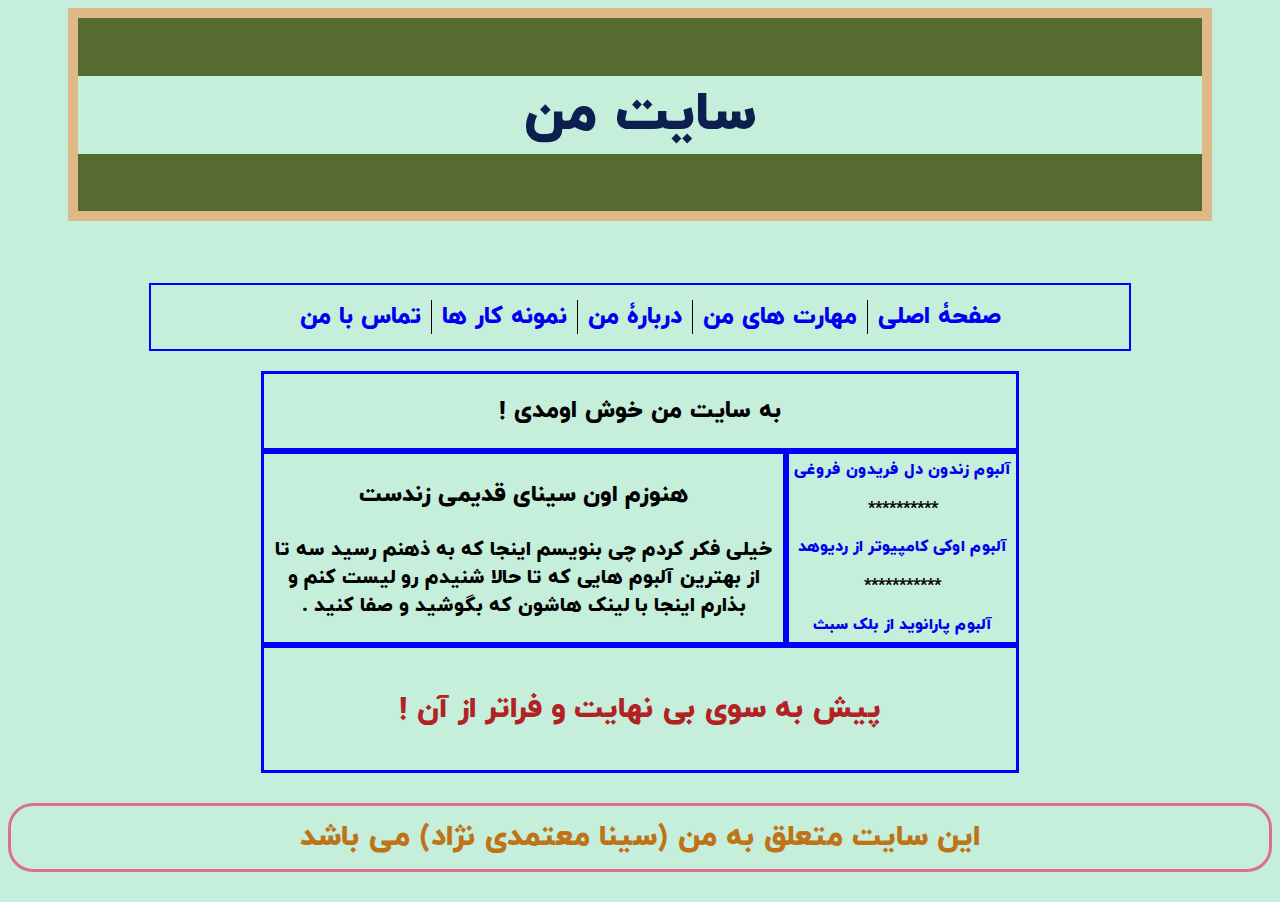
<file: index.html>
<!DOCTYPE html>
<html lang="en">
<head>
    <meta charset="UTF-8">
    <meta name="viewport" content="width=device-width, initial-scale=1.0">
    <link rel="stylesheet" href="mystyle.css">
    <title>My Very First Site</title>
</head>
<body>
    <div class="Mine">
        <h1>سایت من</h1>
    </div>
    <p class="t" ></p>
    <ul class="you">
        <li class="ch"><a href="index.html">صفحۀ اصلی</a></li>
        <li class="ch"><a href="my-skills.html">مهارت های من</a></li>
        <li class="ch"><a href="about_me.html">دربارۀ من</a></li> 
        <li class="ch"><a href="portfolio.html">نمونه کار ها</a></li>
        <li class="ch"><a href="contact_me.html">تماس با من</a></li>
    </ul>
    <div class="container">
        <div class="header"><h2>به سایت من خوش اومدی !</h2></div>
        <div class="content"><h3>هنوزم اون سینای قدیمی زندست</h3><p>خیلی فکر کردم چی بنویسم اینجا که به ذهنم رسید سه تا از بهترین آلبوم هایی که تا حالا شنیدم رو لیست کنم و بذارم اینجا با لینک هاشون که بگوشید و صفا کنید .</p></div>
        <div class="menu"><a href="https://ememay.ir/music/zendoone-del/">آلبوم زندون دل فریدون فروغی</a><p>**********</p><a href="https://ememay.ir/music/airbag-2/">آلبوم اوکی کامپیوتر از ردیوهد</a><p>***********</p><a href="https://open.spotify.com/album/6r7LZXAVueS5DqdrvXJJK7">آلبوم پارانوید از بلک سبث</a></div>
        <div class="footer"><h4>پیش به سوی بی نهایت و فراتر از آن !</h4></div>
    </div>
    <footer>
        <p class="ue">این سایت متعلق به من (سینا معتمدی نژاد) می باشد</p>
    </footer>
</body>

</html>
</file>
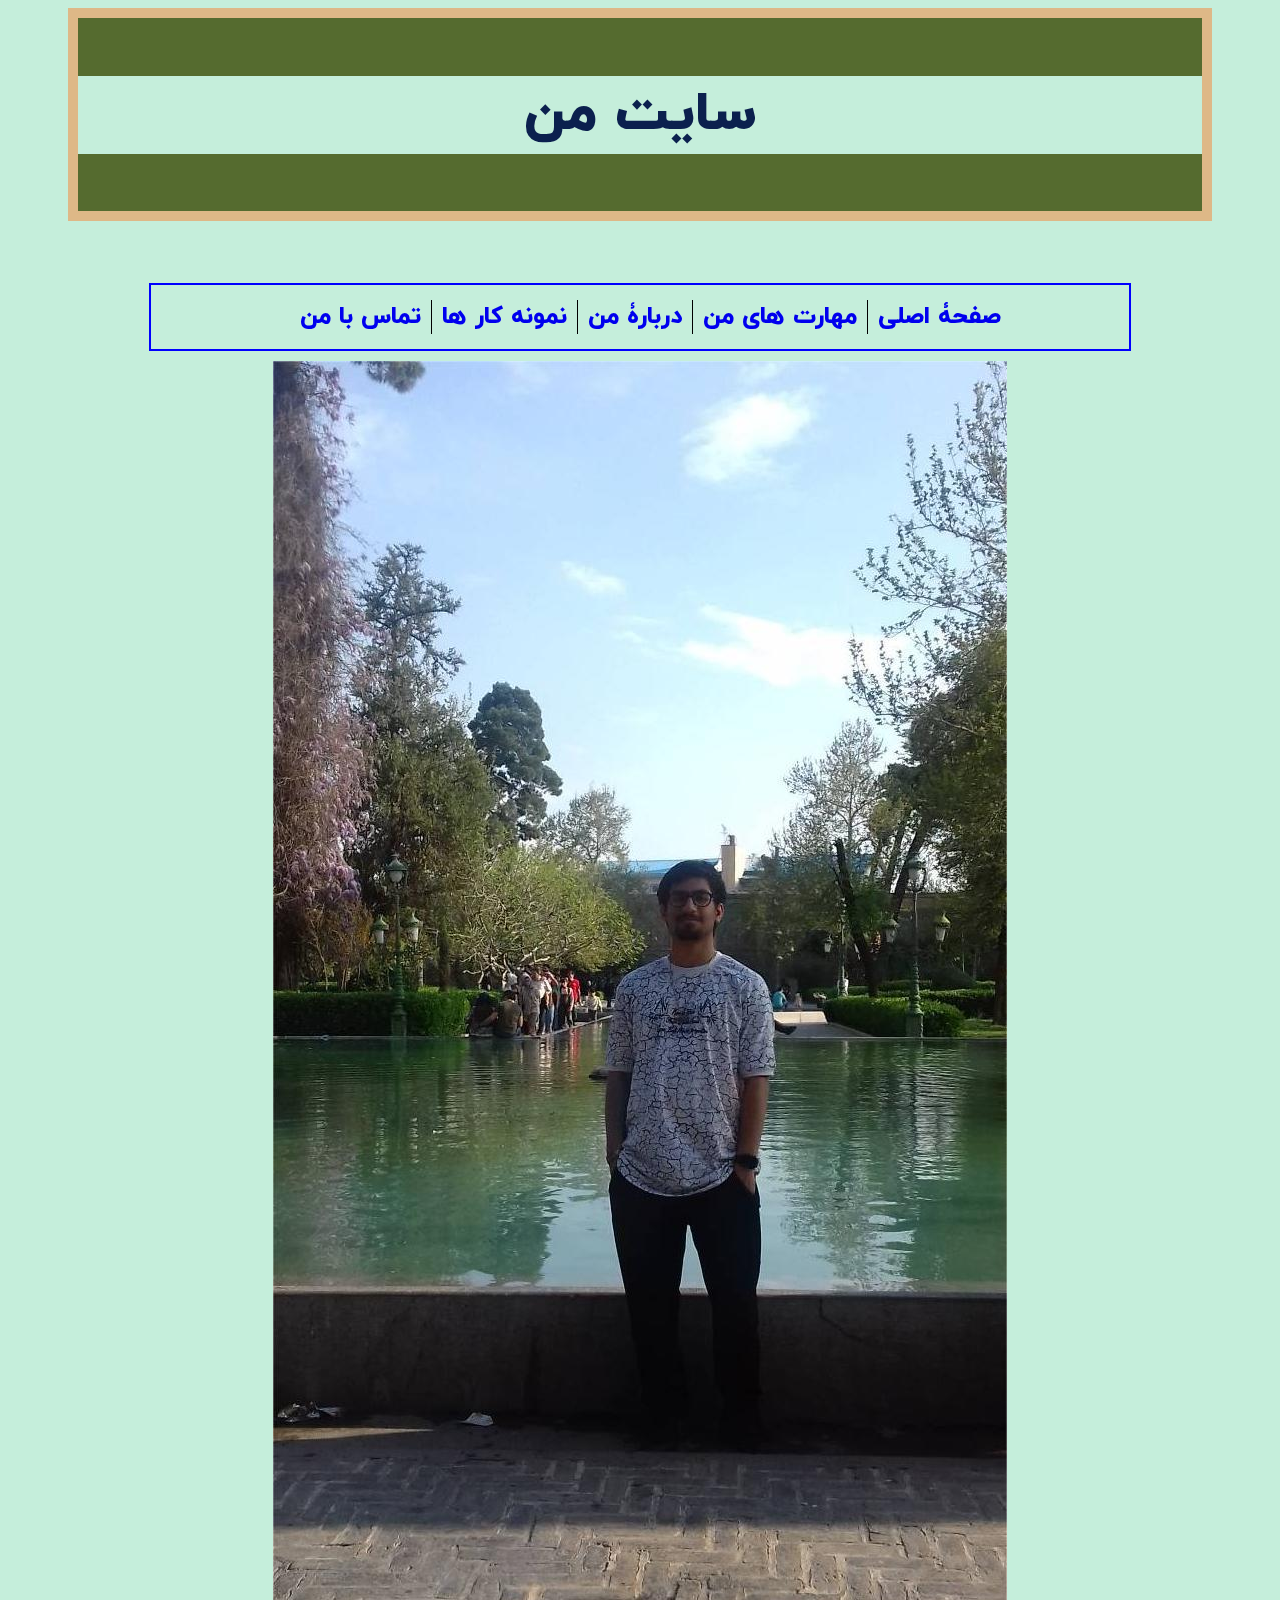
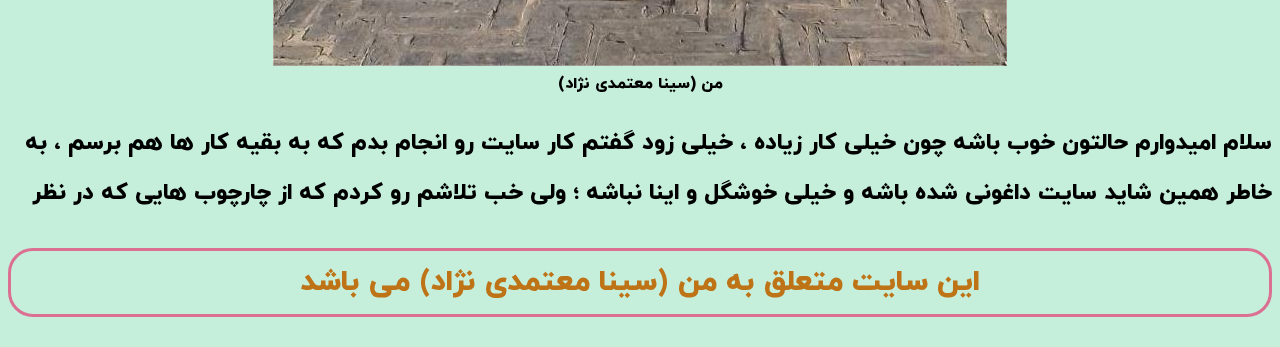
<file: about_me.html>
<!DOCTYPE html>
<html lang="en">
<head>
    <meta charset="UTF-8">
    <meta name="viewport" content="width=device-width, initial-scale=1.0">
    <link rel="stylesheet" href="mystyle.css">
    <title>Document</title>
</head>
<body>
    <div class="Mine">
        <h1>سایت من</h1>
    </div>
    <p class="t" ></p>
    <ul class="you">
        <li class="ch"><a href="index.html">صفحۀ اصلی</a></li>
        <li class="ch"><a href="my-skills.html">مهارت های من</a></li>
        <li class="ch"><a href="about_me.html">دربارۀ من</a></li> 
        <li class="ch"><a href="portfolio.html">نمونه کار ها</a></li>
        <li class="ch"><a href="contact_me.html">تماس با من</a></li>
    </ul>
    <figure class="imgam">
        <img src="me.jpg" alt="Me in the corner">
        <figcaption>من (سینا معتمدی نژاد)</figcaption>
    </figure>
    <p class="het">سلام امیدوارم حالتون خوب باشه چون خیلی کار زیاده ، خیلی زود گفتم کار سایت رو انجام بدم که به بقیه کار
        ها هم برسم ، به خاطر همین شاید سایت داغونی شده باشه و خیلی خوشگل و اینا نباشه ؛ ولی خب تلاشم رو کردم که از 
        چارچوب هایی که در نظر گرفته شدن بیرون نزنم و کار تر و تمیزی انجام بدم :) و امیدوارم واقعا هم همینطور باشه
        راستی منم سینا هستم ، سینا معتمدی نژاد :) 
    </p>

    <footer>
        <p class="ue">این سایت متعلق به من (سینا معتمدی نژاد) می باشد</p>
    </footer>
</body>
</html>
</file>
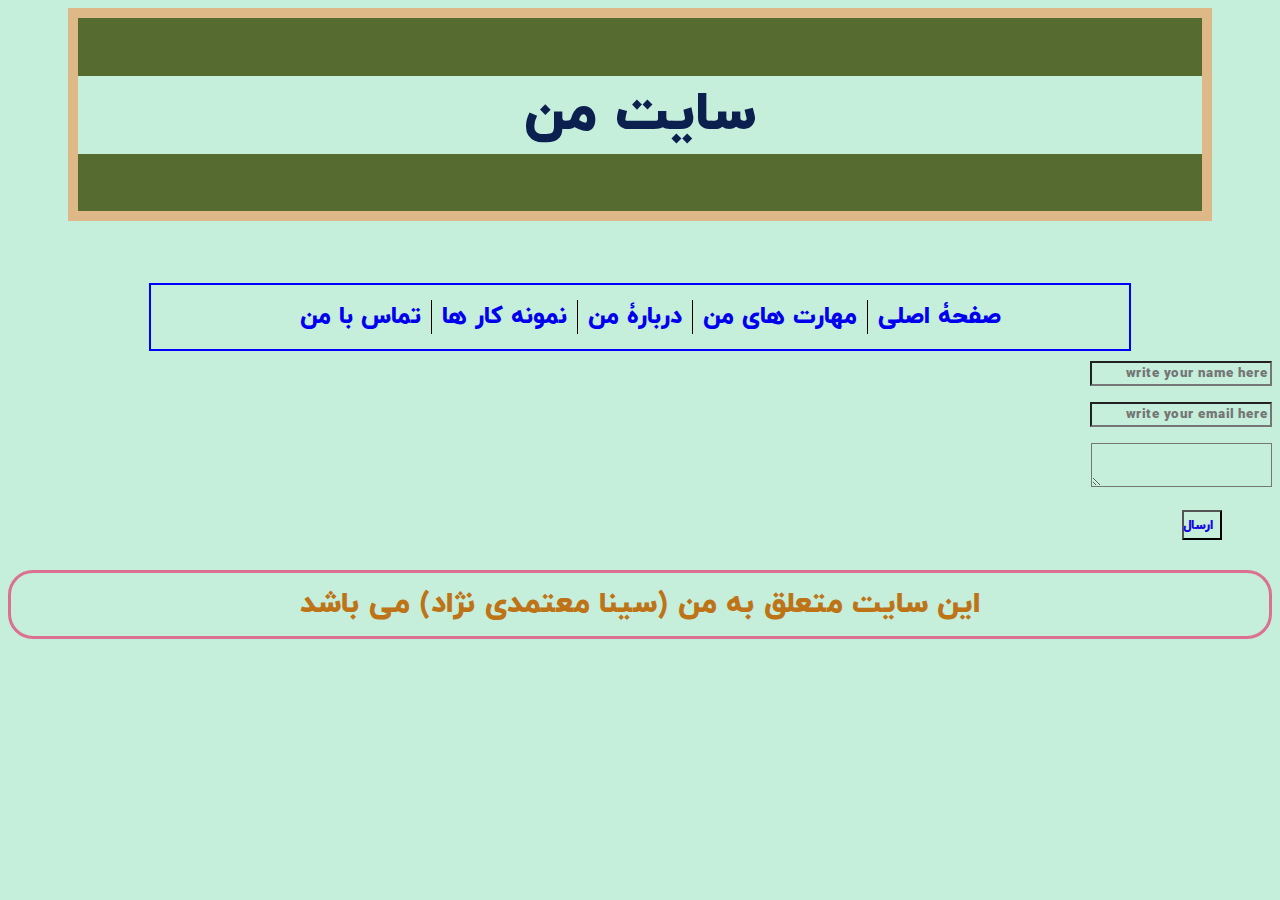
<file: contact_me.html>
<!DOCTYPE html>
<html lang="en">
<head>
    <meta charset="UTF-8">
    <meta name="viewport" content="width=device-width, initial-scale=1.0">
    <link rel="stylesheet" href="mystyle.css">
    <title>Document</title>
</head>
<body>
    <div class="Mine">
        <h1>سایت من</h1>
    </div>
    <p class="t" ></p>
    <ul class="you">
        <li class="ch"><a href="index.html">صفحۀ اصلی</a></li>
        <li class="ch"><a href="my-skills.html">مهارت های من</a></li>
        <li class="ch"><a href="about_me.html">دربارۀ من</a></li> 
        <li class="ch"><a href="portfolio.html">نمونه کار ها</a></li>
        <li class="ch"><a href="contact_me.html">تماس با من</a></li>
    </ul>
    <form class="for">
        <input placeholder="write your name here" class="checking"> 
        <p></p>
        <input type="email" placeholder="write your email here" class="checking">
        <p></p>
        <textarea class="checking"></textarea>
        <p></p>
        <button class="mybutton">ارسال</button>
    </form>
    <footer>
        <p class="ue">این سایت متعلق به من (سینا معتمدی نژاد) می باشد</p>
    </footer>
    
</body>
</html>
</file>
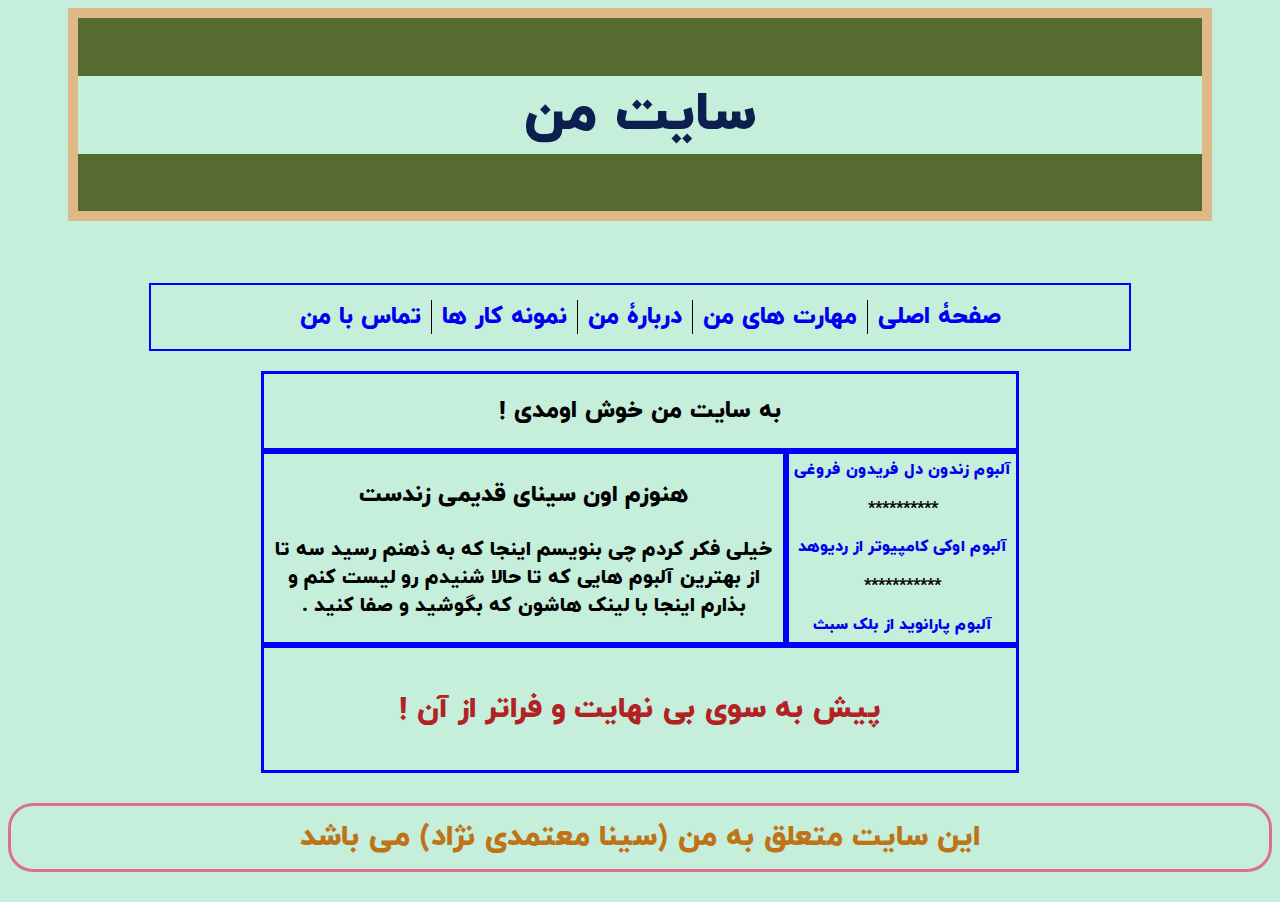
<file: home_page.html>
<!DOCTYPE html>
<html lang="en">
<head>
    <meta charset="UTF-8">
    <meta name="viewport" content="width=device-width, initial-scale=1.0">
    <link rel="stylesheet" href="mystyle.css">
    <title>My Very First Site</title>
</head>
<body>
    <div class="Mine">
        <h1>سایت من</h1>
    </div>
    <p class="t" ></p>
    <ul class="you">
        <li class="ch"><a href="home_page.html">صفحۀ اصلی</a></li>
        <li class="ch"><a href="my-skills.html">مهارت های من</a></li>
        <li class="ch"><a href="about_me.html">دربارۀ من</a></li> 
        <li class="ch"><a href="portfolio.html">نمونه کار ها</a></li>
        <li class="ch"><a href="contact_me.html">تماس با من</a></li>
    </ul>
    <div class="container">
        <div class="header"><h2>به سایت من خوش اومدی !</h2></div>
        <div class="content"><h3>هنوزم اون سینای قدیمی زندست</h3><p>خیلی فکر کردم چی بنویسم اینجا که به ذهنم رسید سه تا از بهترین آلبوم هایی که تا حالا شنیدم رو لیست کنم و بذارم اینجا با لینک هاشون که بگوشید و صفا کنید .</p></div>
        <div class="menu"><a href="#">آلبوم زندون دل فریدون فروغی</a><p>**********</p><a href="#">آلبوم اوکی کامپیوتر از ردیوهد</a><p>***********</p><a href="#">آلبوم پارانوید از بلک سبث</a></div>
        <div class="footer"><h4>پیش به سوی بی نهایت و فراتر از آن !</h4></div>
    </div>
    <footer>
        <p class="ue">این سایت متعلق به من (سینا معتمدی نژاد) می باشد</p>
    </footer>
</body>
</html>
</file>
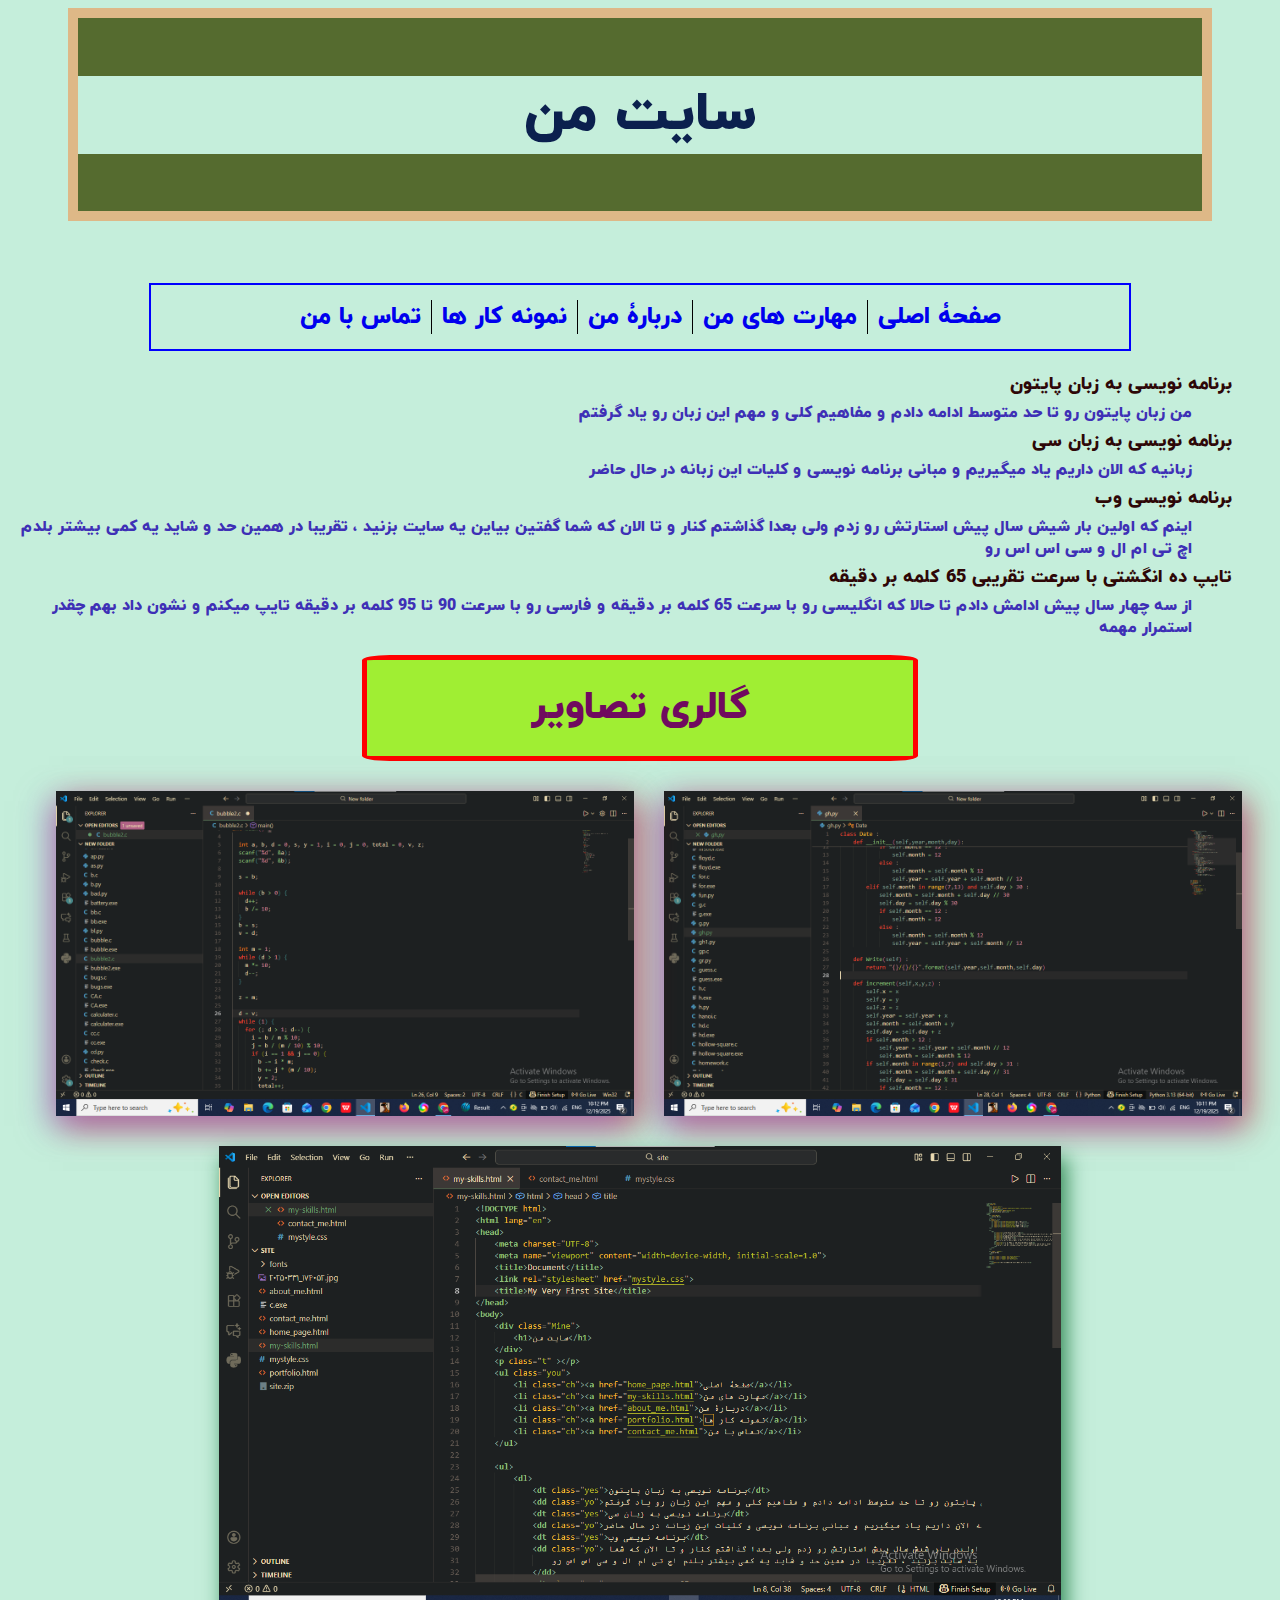
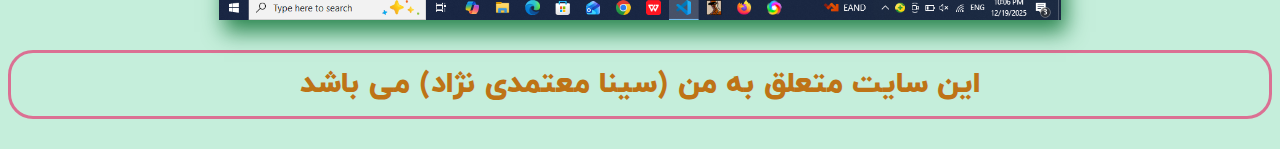
<file: my-skills.html>
<!DOCTYPE html>
<html lang="en">
<head>
    <meta charset="UTF-8">
    <meta name="viewport" content="width=device-width, initial-scale=1.0">
    <title>Document</title>
    <link rel="stylesheet" href="mystyle.css">
    <title>My Very First Site</title>
</head>
<body>
    <div class="Mine">
        <h1>سایت من</h1>
    </div>
    <p class="t" ></p>
    <ul class="you">
        <li class="ch"><a href="home_page.html">صفحۀ اصلی</a></li>
        <li class="ch"><a href="my-skills.html">مهارت های من</a></li>
        <li class="ch"><a href="about_me.html">دربارۀ من</a></li> 
        <li class="ch"><a href="portfolio.html">نمونه کار ها</a></li>
        <li class="ch"><a href="contact_me.html">تماس با من</a></li>
    </ul>

    <ul>
        <dl>
            <dt class="yes">برنامه نویسی به زبان پایتون</dt>
            <dd class="yo">من زبان پایتون رو تا حد متوسط ادامه دادم و مفاهیم کلی و مهم این زبان رو یاد گرفتم</dd>
            <dt class="yes">برنامه نویسی به زبان سی</dt>
            <dd class="yo">زبانیه که الان داریم یاد میگیریم و مبانی برنامه نویسی و کلیات این زبانه در حال حاضر</dd>
            <dt class="yes">برنامه نویسی وب</dt>
            <dd class="yo">اینم که اولین بار شیش سال پیش استارتش رو زدم ولی بعدا گذاشتم کنار و تا الان که شما 
                گفتین بیاین یه سایت بزنید ، تقریبا در همین حد و شاید یه کمی بیشتر بلدم اچ تی ام ال و سی اس اس رو
            </dd>
            <dt class="yes">تایپ ده انگشتی با سرعت تقریبی 65 کلمه بر دقیقه</dt>
            <dd class="yo">از سه چهار سال پیش ادامش دادم تا حالا که انگلیسی رو با سرعت 65 کلمه بر دقیقه و 
                فارسی رو با سرعت 90 تا 95 کلمه بر دقیقه تایپ میکنم و نشون داد بهم چقدر استمرار مهمه 
            </dd>
        </dl>
    </ul>

    <div class = "beauty">
        گالری تصاویر
    </div>
    <div class="miow">
        <img src="Screenshot 2025-12-19 221140.png" class = "images" alt="Python Project">
        <img src="Screenshot 2025-12-19 221214.png" class = "images" alt="C Project">
        <img src="Screenshot 2025-12-19 220608.png" class = "images" alt="Web Project">
    </div>
    
    <footer>
        <p class="ue">این سایت متعلق به من (سینا معتمدی نژاد) می باشد</p>
    </footer>
    
</body>
</html>
</file>
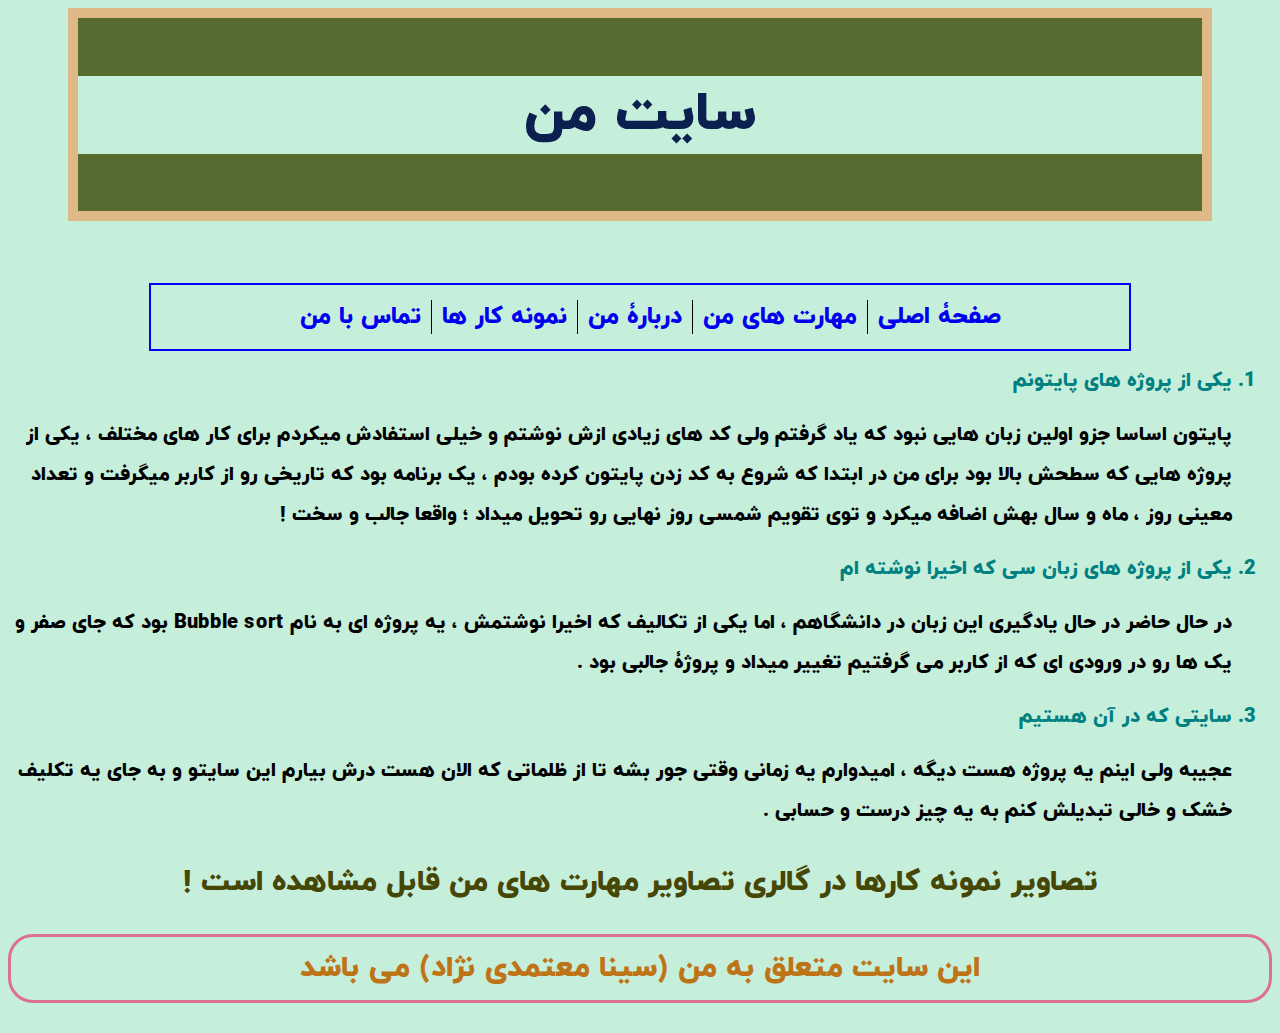
<file: portfolio.html>
<!DOCTYPE html>
<html lang="en">
<head>
    <meta charset="UTF-8">
    <meta name="viewport" content="width=device-width, initial-scale=1.0">
    <link rel="stylesheet" href="mystyle.css">
    <title>Document</title>
</head>
<body>
    <div class="Mine">
        <h1>سایت من</h1>
    </div>
    <p class="t" ></p>
    <ul class="you">
        <li class="ch"><a href="index.html">صفحۀ اصلی</a></li>
        <li class="ch"><a href="my-skills.html">مهارت های من</a></li>
        <li class="ch"><a href="about_me.html">دربارۀ من</a></li> 
        <li class="ch"><a href="portfolio.html">نمونه کار ها</a></li>
        <li class="ch"><a href="contact_me.html">تماس با من</a></li>
    </ul>
    
    <ol>
        <li class="j">یکی از پروژه های پایتونم</li>
        <p class="tube">پایتون اساسا جزو اولین زبان هایی نبود که یاد گرفتم ولی کد های زیادی ازش نوشتم و خیلی 
            استفادش میکردم برای کار های مختلف ، یکی از پروژه هایی که سطحش بالا بود برای من در ابتدا که شروع
            به کد زدن پایتون کرده بودم ، یک برنامه بود که تاریخی رو از کاربر میگرفت و تعداد معینی 
            روز ، ماه و سال بهش اضافه میکرد و توی تقویم شمسی روز نهایی رو تحویل میداد ؛ واقعا جالب و سخت !
        </p>
        <li class="j">یکی از پروژه های زبان سی که اخیرا نوشته ام</li>
        <p class="tube">در حال حاضر در حال یادگیری این زبان در دانشگاهم ، اما یکی از تکالیف که 
            اخیرا نوشتمش ، یه پروژه ای به نام Bubble sort بود که جای صفر و یک ها رو در ورودی ای که از کاربر 
            می گرفتیم تغییر میداد و پروژۀ جالبی بود .
        </p>
        <li class="j">سایتی که در آن هستیم </li>
        <p class="tube">عجیبه ولی اینم یه پروژه هست دیگه ، امیدوارم یه زمانی وقتی جور بشه تا از ظلماتی که الان هست 
            درش بیارم این سایتو و به جای یه تکلیف خشک و خالی تبدیلش کنم به یه چیز درست و حسابی .
        </p>
    </ol>

    <p class="heto">تصاویر نمونه کارها در گالری تصاویر مهارت های من قابل مشاهده است !</p>
    <footer>
        <p class="ue">این سایت متعلق به من (سینا معتمدی نژاد) می باشد</p>
    </footer>
</body>
</html>
</file>
<file: mystyle.css>
@font-face {
  font-family: 'MyFont';
  src: url('fonts/iranyekan.woff') format('woff');
  font-weight: 800;
  font-style: normal;
  font-display: swap;
}

img {
  max-width: 100%;
  height: auto;
}


.miow {
    display: flex;
    flex-direction: row;
    gap: 30px;
    margin: 30px;
    flex-wrap: wrap;
}
.images {
    height: 60%;
    width: 48%;
    box-shadow: rgba(152, 102, 209, 0.6) -7px 10px 30px, rgba(192, 26, 26, 0.6) 7px 10px 30px;
}

.images:last-child {
    width : 70% ; 
    margin : auto ;
    box-shadow: rgba(9, 110, 48, 0.8) 5px 12px 20px 0px;
}

@media (max-width: 600px) {
    .images {
        display: flex;
        flex-direction: column;
        width: 75%;
        justify-content: center;
    }
    .you {
        width: 50% ;
        font-size : 16px ;
    }
}
.beauty {
    text-align: center;
    color :rgb(112, 10, 95);
    font-size: 40px;
    width: 40%;
    border: 5px red solid;
    border-radius: 5%;
    padding: 20px;
    margin : auto ;
    background-color: rgb(160, 238, 51);
    display: flex;
    justify-content: center;
}

* {
    font-family: 'MyFont' ;
    font-weight: 800;
    direction: rtl;
    background-color: rgb(197, 238, 219);
}
.for {
    padding-top: 10px;
}
.t {
    padding-bottom: 30px;
}

.perfect {
    font-size: 24px;
}
.hello {
    text-align: right;
    font-style: italic;
}
.ch{
    font-size: 24px;
    text-align: center;
    list-style: square;
    padding-left: 10px;
    margin-left: 10px;
    border-left: 1px solid black;
    flex-wrap : wrap ;
    display: flex;
    flex-direction: row;
    
}

li:hover {
    margin-bottom: 5px;
    border-bottom: 1px solid goldenrod ;
}
a {
    text-decoration: none;
}
a:hover{
    color : red ;
    /*text-decoration: underline goldenrod 3px ; */
}
.het {
    letter-spacing: normal;
    line-height: 50px;
    font-size: 23px;
    text-align: right;
    font-weight:bold;
    height: 100px;
    overflow-y: scroll;
}
.heto {
    font-size: 30px;
    text-align: center;
    font-weight:bolder;
    color : rgb(70, 70, 5) ;
}
.imgam{
    padding-top: 10px;
    text-align: center;
    margin: 0 auto;
    position: static;
}
.you {
    text-align: center;
    padding: 15px;
    border: 2px solid blue;
    display: flex;
    flex-direction: row;
    justify-content: center;
    width: 75%;
    margin : auto ;
}
.mybutton {
    width: 40px;
    height: 30px;
    margin-right: 50px ;
    margin-left: 25px;
    color :rgb(23, 8, 228);
}
.mybutton:hover{
    width: 80px;
    height: 60px;
    background-color: rgb(192, 199, 94);
    border : 8px dotted rgb(196, 116, 196) ;
}
li:last-child {
    border-left : none ;
}
.Mine {
    padding-top: 20px;
    margin-right: 60px;
    margin-left: 60px;
    font-size: 28px ;
    padding-bottom: 20px;
    border: 10px solid burlywood;
    color: rgb(11, 32, 78);
    text-align: center;
    background-color: darkolivegreen;
}


.j {
    list-style-position:initial;
    font-size: 20px;
    color: teal;
    text-align: right;
}

.ue{
    text-align: center;
    font-size: 30px;
    color:rgb(190, 115, 22);
    border: 3px solid palevioletred;
    padding: 10px;
    border-radius: 25px;
}
.tube {
    font-size: 20px;
    font-style: normal;
    font-weight: 700;
    line-height: 40px;
}
.yes {
    font-size: 18px;
    line-height: 35px;
    list-style:circle;
    color: rgb(46, 7, 7);
}
.yo {
    color: rgb(62, 48, 182);
    font-size: 16;
}

.menu {
    display: grid;
    grid-area: mymenu;
    border: 3px blue solid;
    justify-content: center;
    padding : 5px;
}

.checking {
    overflow-y: scroll;
}

.content {
    grid-area: mycontent;
    font-size: 20px ;
    border: 3px blue solid;
    padding: 2px;
}


.footer {
    grid-area: myfooter;
    border: 3px blue solid;
    color : firebrick;
    font-size: 30px;
}

.header {
    grid-area: myheader;
    border: 3px blue solid;
}

.container {
    display: grid;
    width: 60% ;
    margin : auto ; 
    padding-top : 20px;
    text-align: center;
    grid-template-areas: 'myheader myheader myheader myheader myheader '
                         'mymenu . . . mycontent '
                         'mymenu . . .  mycontent '
                         'mymenu . . . mycontent '
                         'myfooter myfooter myfooter myfooter myfooter';
}
</file>
